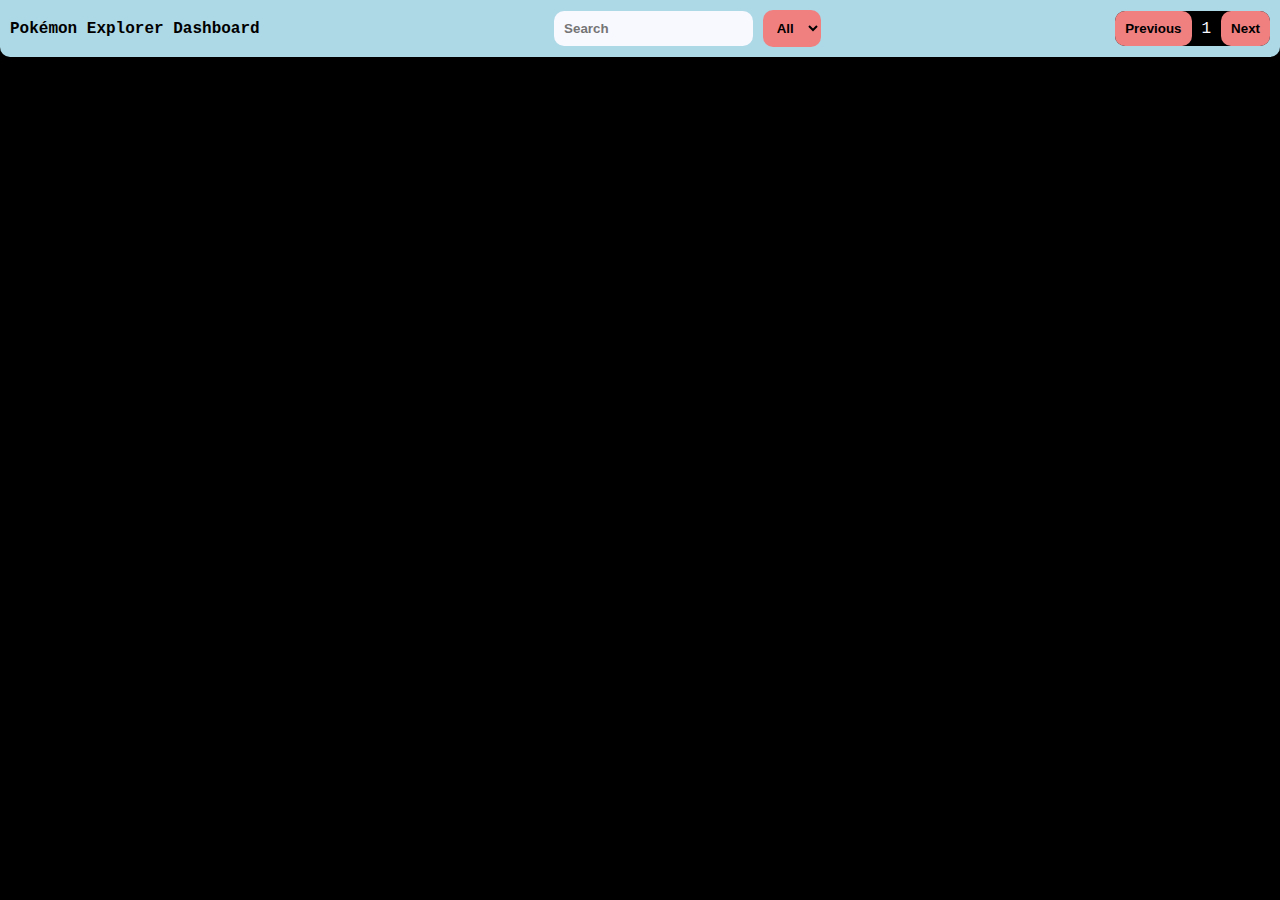
<file: index.html>
<!DOCTYPE html>
<html lang="en">

<head>
    <meta charset="UTF-8">
    <meta name="viewport" content="width=device-width, initial-scale=1.0">
    <title>Pokémon Explorer Dashboard</title>
    <link rel="stylesheet" href="style.css">
</head>

<body>
    <header>
        <nav>
            <span>Pokémon Explorer Dashboard</span>

            <div>
                <input type="text" id="SearchBar" placeholder="Search">

                <select name="type" id="pokemonType">
                    <option value="All">All</option>
                </select>
            </div>

            <div class="pageControl">
                <button type="button" onclick="pageControl.previousPage()">Previous</button>
                <p id="pageNo">1</p>
                <button type="button" onclick="pageControl.nextPage()">Next</button>
            </div>
        </nav>
    </header>


    <main>
        <div id="displayPokemon"></div>
    </main>

    <script src="script.js"></script>
</body>

</html>
</file>
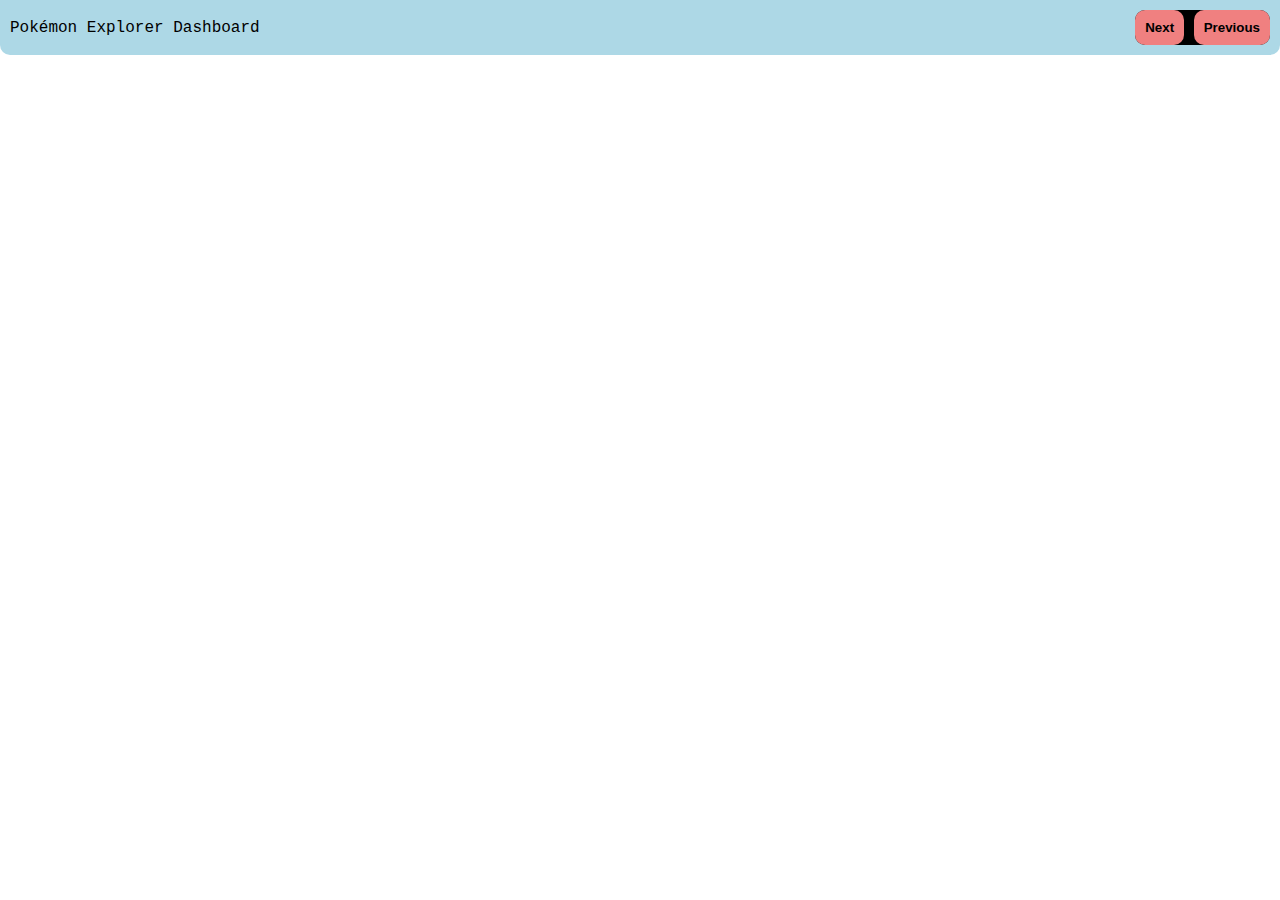
<file: Q2/index.html>
<!DOCTYPE html>
<html lang="en">

<head>
    <meta charset="UTF-8">
    <meta name="viewport" content="width=device-width, initial-scale=1.0">
    <title>Pokémon Explorer Dashboard</title>
    <link rel="stylesheet" href="style.css">
</head>

<body>
    <header>
        <nav>
            <span>Pokémon Explorer Dashboard</span>

            <div class="pageControl">
                <button type="button" onclick="pageControl.nextPage()">Next</button>
                <button type="button" onclick="pageControl.previousPage()">Previous</button>
            </div>
        </nav>
    </header>


    <main>
        <div id="displayPokemon"></div>
    </main>

    <script src="script.js"></script>
</body>

</html>
</file>
<file: style.css>
html,
body {
    margin: 0;
    padding: 0;
    font-family: 'Courier New', Courier, monospace;
    background-color: black;
}


header {
    background-color: lightblue;
    padding: 10px;
    border-radius: 0px 0px 10px 10px;
    position: sticky;
    top: 0px;
    margin-bottom: 10px;
}

nav {
    display: flex;
    flex-wrap: wrap;
    gap: 10px;
    justify-content: space-between;
    align-items: center;
}

nav > span {
    font-weight: bolder;
}

.pageControl {
    background-color: black;
    border-radius: 10px;
    padding: 0px;
    color: ghostwhite;
    display: flex;

}

#pageNo {
    padding: 0px 10px;
    margin: auto;
}

button,
select,
input {
    background-color: lightcoral;
    border: none;
    padding: 10px;
    margin: 0;
    border-radius: 10px;
    font-weight: bold;

}

input {
    background-color: ghostwhite;
}

#displayPokemon {
    display: flex;
    flex-wrap: wrap;
    justify-content: center;
    gap: 10px;
}


.pokemonCard {
    background-color: lightcoral;
    border-radius: 10px;
    padding: 10px;
    width: 200px;
}

.pokemonCard>* {
    margin: 0;
    margin-bottom: 5px;
}
</file>
<file: Q2/style.css>
html,
body {
    margin: 0;
    padding: 0;
    font-family: 'Courier New', Courier, monospace;
}


header {
    background-color: lightblue;
    padding: 10px;
    border-radius: 0px 0px 10px 10px;
    position: sticky;
    top: 0px;
    margin-bottom: 10px;
}

nav {
    display: flex;
    justify-content: space-between;
    align-items: center;
}

.pageControl {
    background-color: black;
    border-radius: 10px;
    padding: 0px;
}

button {
    background-color: lightcoral;
    border: none;
    padding: 10px;
    margin: 0;
    border-radius: 10px;
    font-weight: bold;

}

#displayPokemon {
    display: flex;
    flex-wrap: wrap;
    justify-content: center;
    gap: 10px;
}


.pokemonCard {
    background-color: lightcoral;
    border-radius: 10px;
    padding: 10px;
    width: 200px;
}

.pokemonCard > * {
    margin: 0;
    margin-bottom: 5px;
}
</file>
